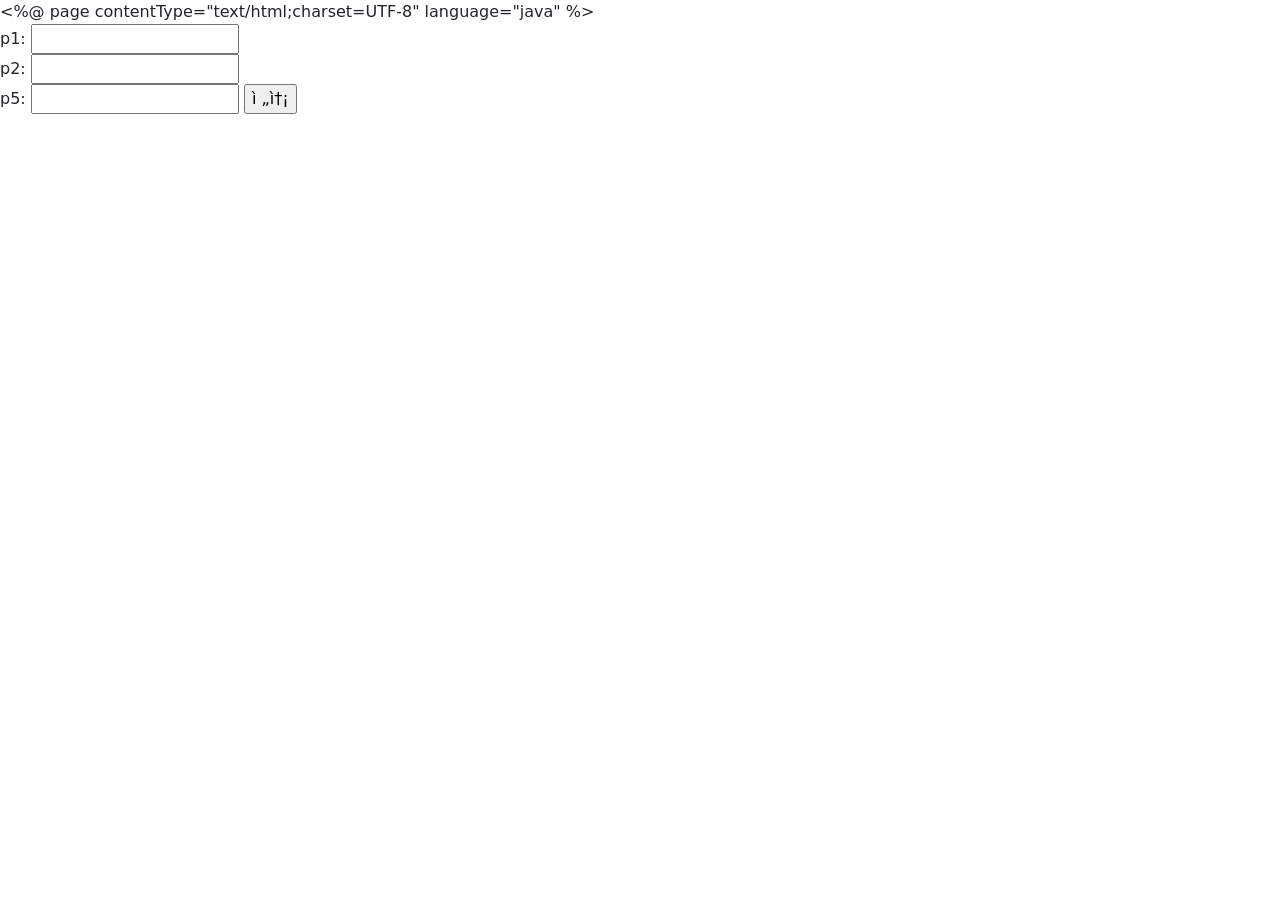
<file: spring_02/src/main/webapp/WEB-INF/views/aa.html>
<%@ page contentType="text/html;charset=UTF-8" language="java" %>
<html>
<head>
    <title>안녕</title>
    <script src="https://cdn.jsdelivr.net/npm/bootstrap@5.3.1/dist/js/bootstrap.bundle.min.js" integrity="sha384-HwwvtgBNo3bZJJLYd8oVXjrBZt8cqVSpeBNS5n7C8IVInixGAoxmnlMuBnhbgrkm" crossorigin="anonymous"></script>
    <link href="https://cdn.jsdelivr.net/npm/bootstrap@5.3.1/dist/css/bootstrap.min.css" rel="stylesheet" integrity="sha384-4bw+/aepP/YC94hEpVNVgiZdgIC5+VKNBQNGCHeKRQN+PtmoHDEXuppvnDJzQIu9" crossorigin="anonymous">
</head>
<body>
<form action="/req3">
    p1: <input name="p1"> <br>
    p2: <input name="p2"> <br>
    p5: <input type="text" name="" id="">
    <input type="submit" value="전송">
</form>
</body>
</html>
</file>
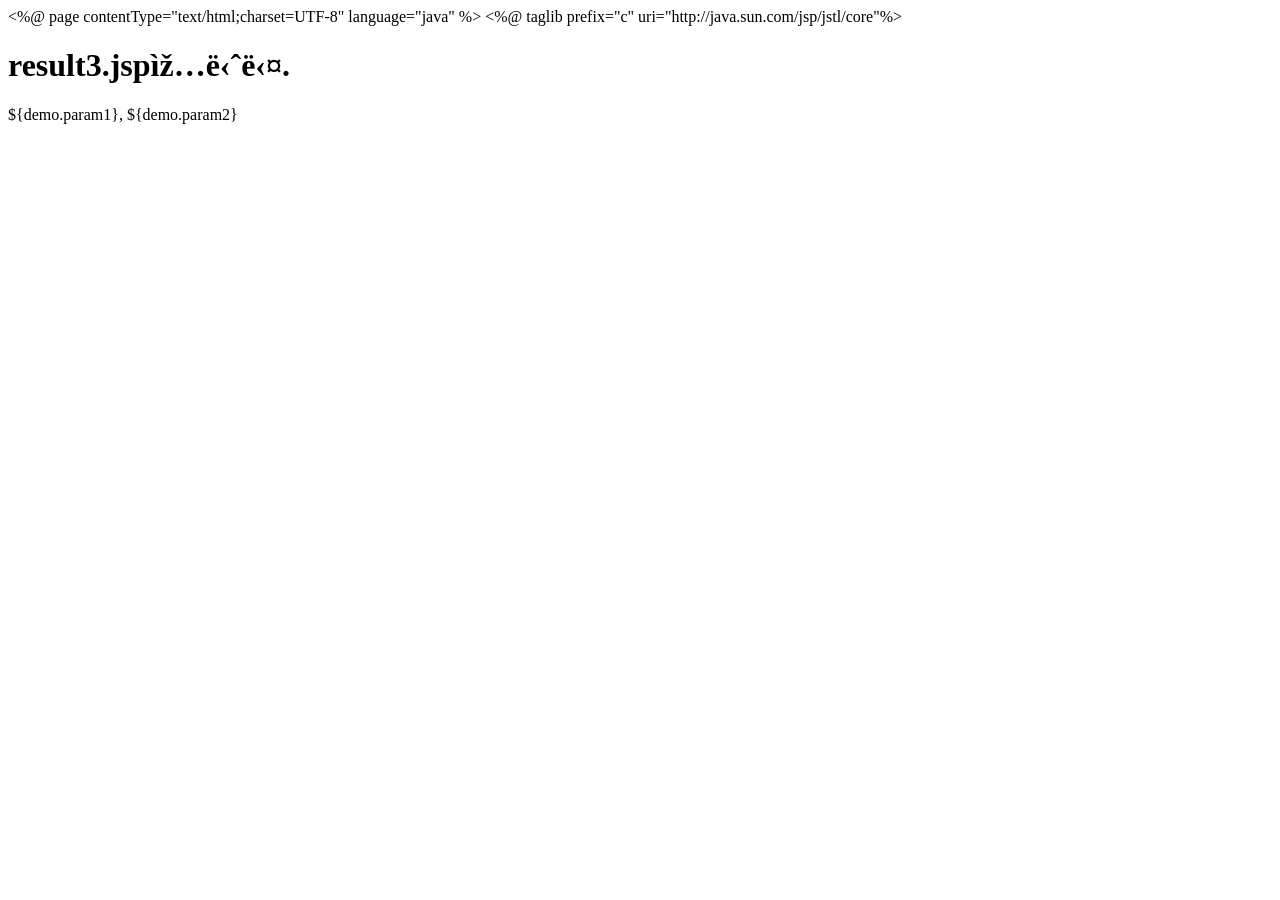
<file: spring_03/src/main/webapp/WEB-INF/views/t.html>
<%@ page contentType="text/html;charset=UTF-8" language="java" %>
<%@ taglib prefix="c" uri="http://java.sun.com/jsp/jstl/core"%>
<html>
<head>
    <title>Title</title>
</head>
<style>
</style>
<body>
<h1>result3.jsp입니다.</h1>
    <c:forEach items="${demoList}" var="demo">
        ${demo.param1}, ${demo.param2}
    </c:forEach>
</body>
</html>
</file>
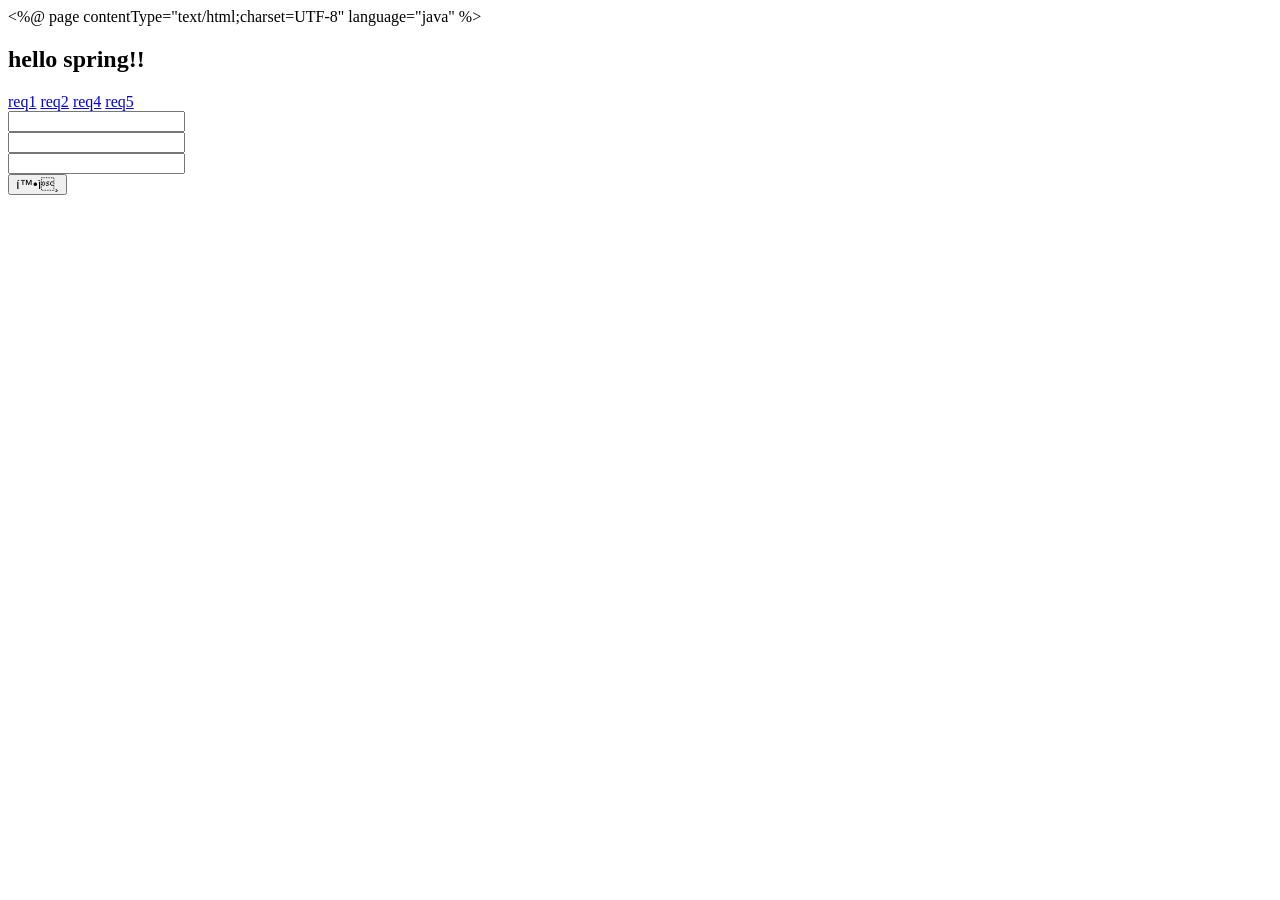
<file: spring_05/src/main/webapp/WEB-INF/views/html.html>
<%@ page contentType="text/html;charset=UTF-8" language="java" %>
<html>
<head>
    <title>Title</title>
</head>
<body>
<h2>hello spring!!</h2>
<a href="/req1">req1</a>
<a href="/req2?q1=안녕&q2=1234">req2</a>
<a href="/req4">req4</a>
<a href="/req5">req5</a>

<form action="/req3" method="post">
    <input type="text" name="p1"><br>
    <input type="text" name="p2"><br>
    <input type="text" name="p3"><br>
    <input type="submit" value="확인">
</form>


</body>
</html>
</file>
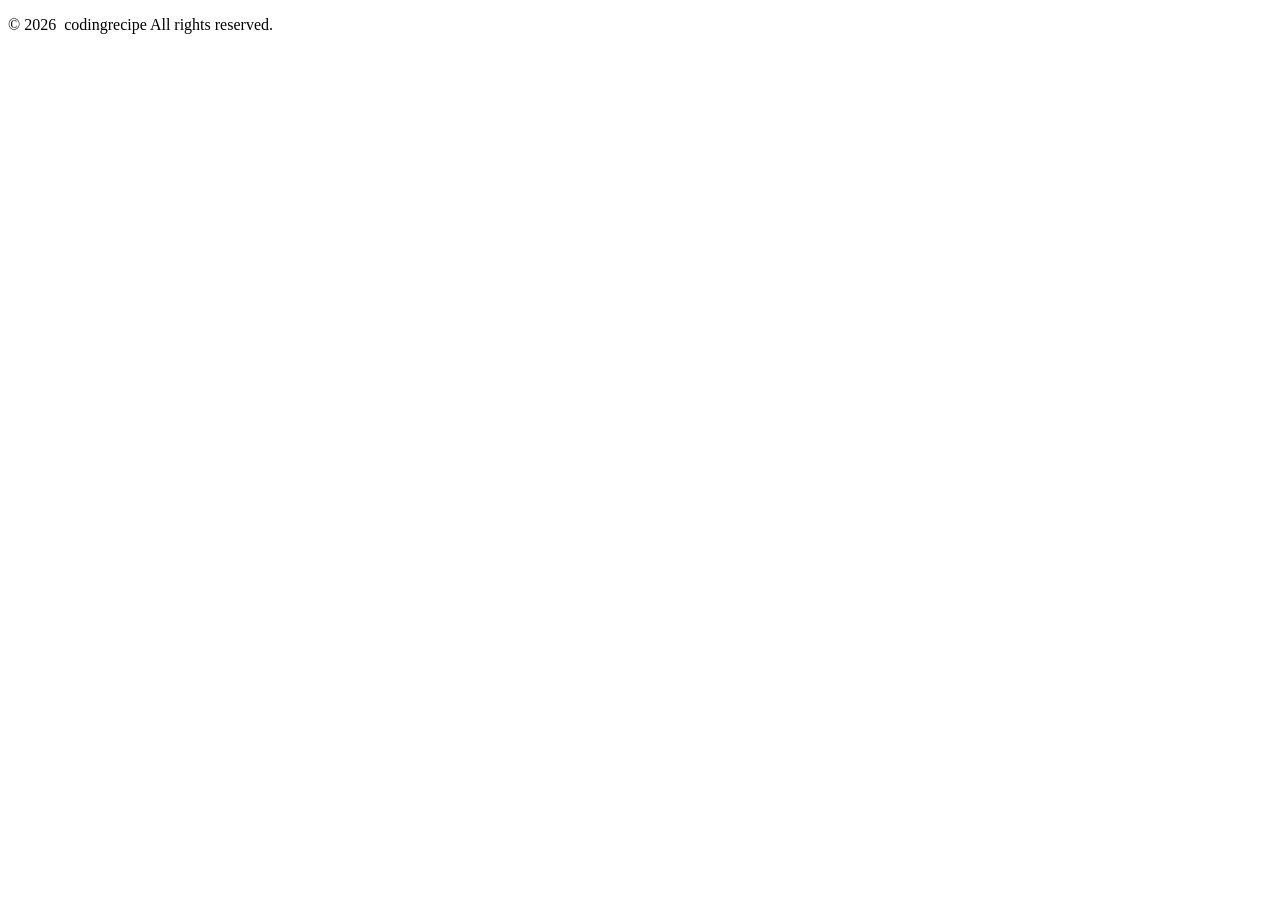
<file: member/src/main/webapp/WEB-INF/views/component/test.html>
<!DOCTYPE html>
<html lang="en">
<head>
    <meta charset="UTF-8">
    <title>Title</title>
</head>
<body>
<div id="footer">
  <h2>안녕하세요</h2>
</div>
</body>
<script>
  const num = 10;
  console.log(num);
  // num = 20;
  // console.log(num);
  let num1 = 20;
  num1 = 100;
  var num2 = 100;
  num2 = 200;

  // 날짜 확인
  const date = new Date();
  console.log(date);
  console.log(date.getFullYear());
  const footer = document.getElementById("footer");
  const footer1 = document.querySelector("#footer");
  footer.innerHTML = "<p>&copy;  " + date.getFullYear() + "&nbsp; codingrecipe All rights reserved. </p>";
</script>
</html>
</file>
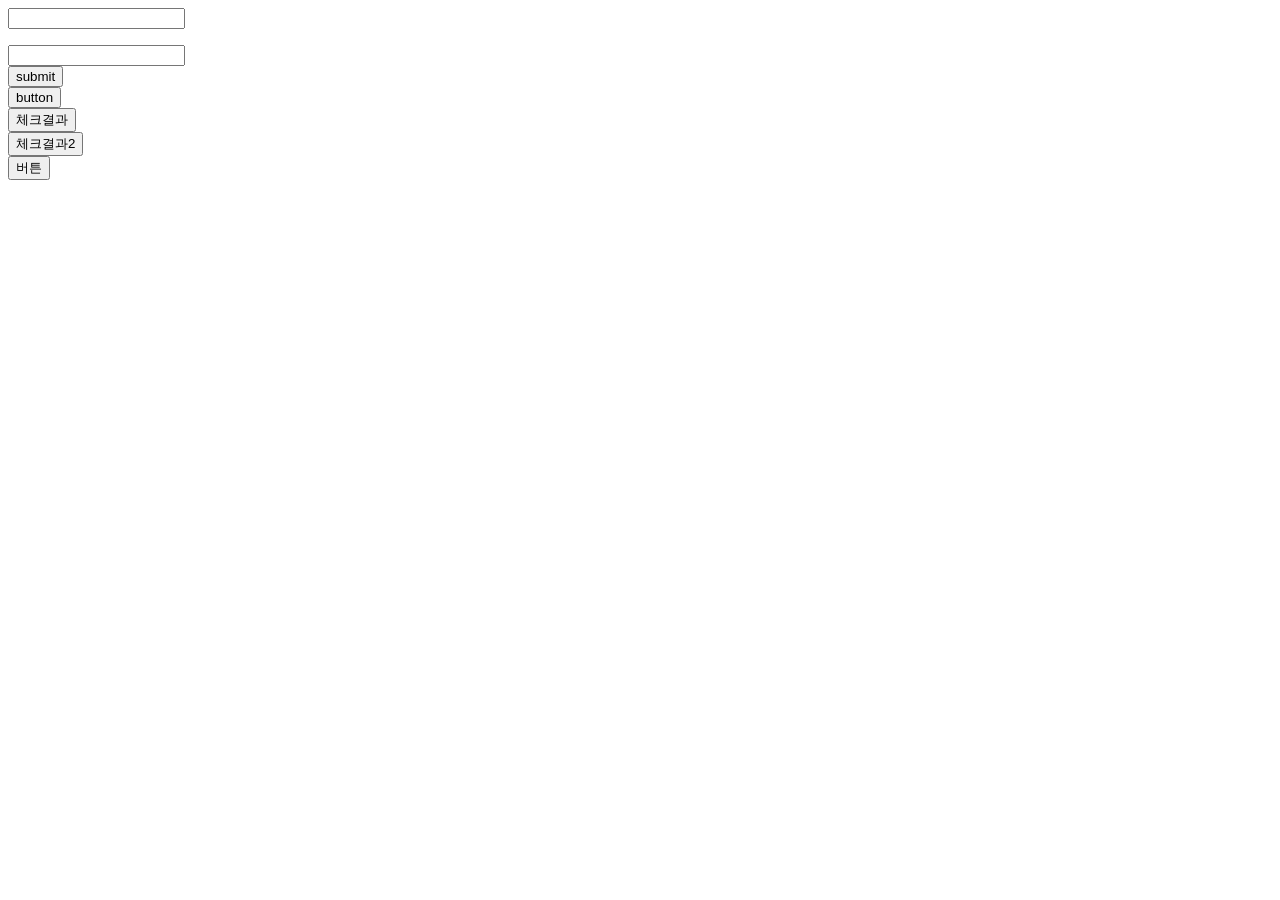
<file: member/src/main/webapp/WEB-INF/views/html/form_test.html>
<!DOCTYPE html>
<html lang="en">
<head>
    <meta charset="UTF-8">
    <title>Title</title>
</head>
<body>
<form action="/ex">
    <input type="text" id="ex-id" name="exName" class="ex-class"> <br>
    <p id="check-result"></p>
    <input type="text" id="tt" name="tt" class="tt" onkeyup="fun5()"> <br>
    <p id="check-result2" style="display: none">보이나요?</p>
    <input type="submit" value="submit" onclick="fun1()"><br>
    <input type="button" value="button" onclick="fun2()"><br>
    <input type="button" value="체크결과" onclick="fun4()"><br>
    <input type="button" value="체크결과2" onclick="fun5()"><br>
    <button onclick="fun3()">버튼</button>
</form>
</body>
<script>
    const fun5 = () => {
        const tt = document.getElementById("tt").value;
        const checkResult2 = document.getElementById("check-result2");
        if (tt.length > 5) {
            checkResult2.style.display = "block";
        } else {
            checkResult2.style.display = "none";
        }
    }
    const fun4 = () => {
        const ex = document.getElementById("ex-id").value;
        const checkResult = document.getElementById("check-result");
        // ex 값이 5보다 큰지 작은지에 따라 check-result 구분해서 출력
        if (ex.length > 5) {
            console.log("5보다 크다");
            checkResult.style.color = "green";
            checkResult.innerHTML = "5보다 크다";
        } else {
            console.log("5보다 작다");
            checkResult.style.color = "red";
            checkResult.innerHTML = "5보다 작다";

        }
    }

    const fun1 = () => {
        console.log("fun1");
    }
    const fun2 = () => {
        console.log("fun2");
        const ex1 = document.getElementById("ex-id");
        console.log(ex1);
        console.log(ex1.value);
        const ex1Value = document.getElementById("ex-id").value;
        console.log(ex1Value);
        const tt = document.getElementById("tt");
        tt.value = ex1Value;

        const ex2 = document.getElementsByClassName("ex-class");
        console.log(ex2);
        console.log(ex2[0].value);

        const ex3 = document.getElementsByName("exName");
        console.log(ex3[0].value);

        // querySelector(): css 선택자 문법을 활용하여 요소를 가져옴
        const ex4 = document.querySelector("#ex-id");
        console.log(ex4);
        console.log(ex4.value);
        const ex5 = document.querySelector(".ex-class");
        console.log(ex5);
        console.log(ex5.value);
        const ex6 = document.querySelector("[name='exName']");
        console.log(ex6);
        console.log(ex6.value);


    }
    const fun3 = () => {
        console.log("fun3");
    }
</script>
</html>
</file>
